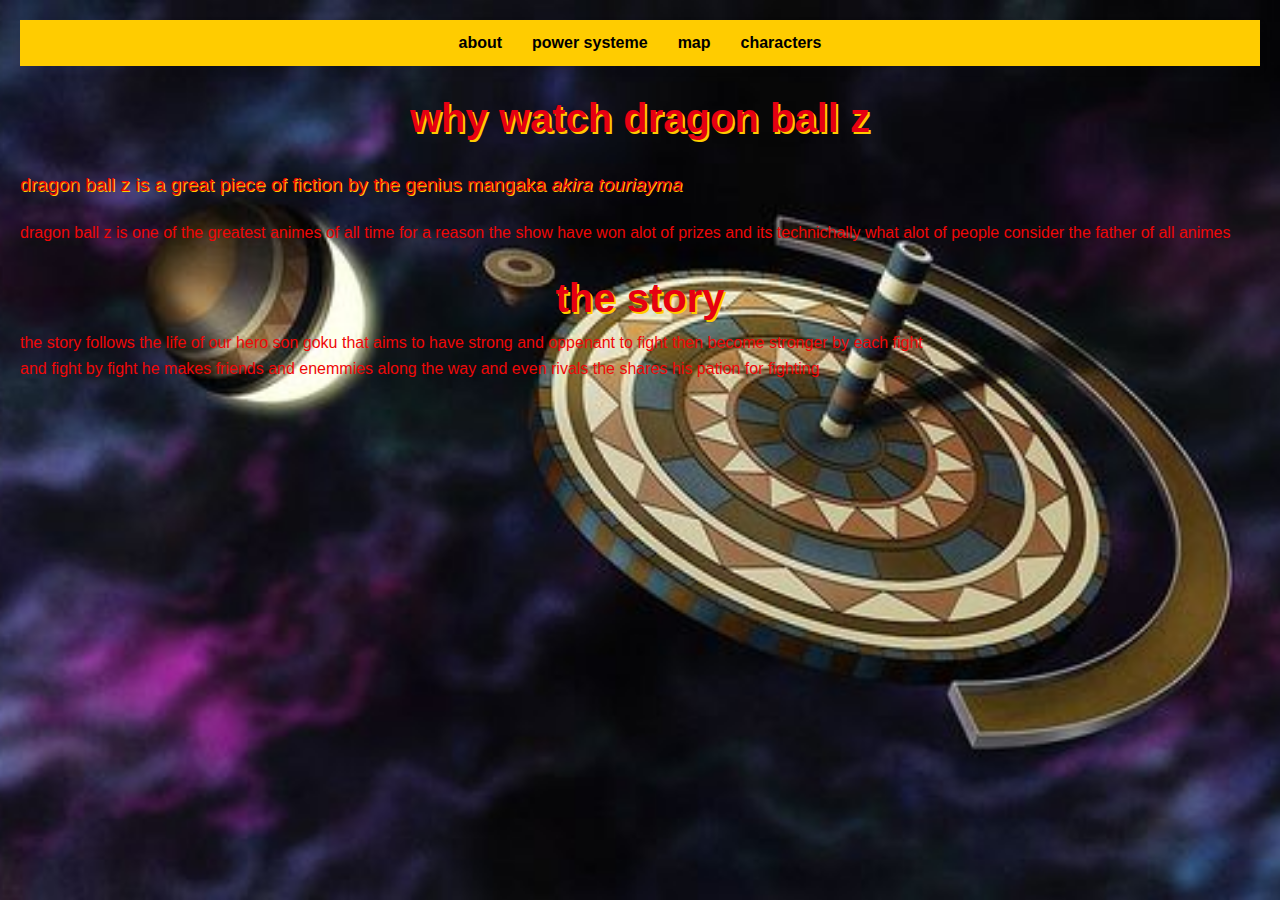
<file: projet 1/about.html>
<!DOCTYPE html>
<html lang="en">
<head>
    <meta charset="UTF-8">
    <meta name="viewport" content="width=device-width, initial-scale=1.0">
    <title>Document</title>
    <link rel="stylesheet" href="style.css">
</head>
<body>
    <nav>
        <ul>
            <li><a href="about.html">about</a></li>
            <li><a href="power systeme.html">power systeme</a></li>
            <li><a href="map.html">map</a></li>
            <li><a href="characters.html">characters</a></li>
        </ul>
    </nav> 
    <h1>why watch dragon ball z</h1>
    <p>dragon ball z is a great piece of fiction by the genius mangaka <i>akira touriayma</i> </p>
    <b1>dragon ball z is one of the greatest animes of all time for a reason the show have won alot of prizes
        and its technichally what alot of people consider the father of all animes</b1>
    <h1>the story</h1>
    the story follows the life of our hero son goku that aims to have strong and oppenant to fight then become stronger by each fight<br>
    and fight by fight he makes friends and enemmies along the way and even rivals the shares his pation for fighting
</body>
</html>
</file>
<file: projet 1/style.css>
/* Basic Reset */
* {
    margin: 0;
    padding: 0;
    box-sizing: border-box;
}

/* Body styling */
body {
    font-family: 'Trebuchet MS', sans-serif;
    line-height: 1.6;
    background-color: #f2e9e1;
    color: #ef0808;
    padding: 20px;
    background: url('planet\ prison.jpg') no-repeat center center fixed;
    background-size: cover;
}


nav {
    background: #ffcc00;
    color: #000;
    padding: 10px 0;
    box-shadow: 0 4px 8px rgba(0, 0, 0, 0.1);
}

nav ul {
    list-style: none;
    display: flex;
    justify-content: center;
}

nav ul li {
    margin: 0 15px;
}

nav ul li a {
    color: #000;
    text-decoration: none;
    font-weight: bold;
}

nav ul li a:hover {
    color: #fff;
}


h1 {
    margin-top: 20px;
    font-size: 2.5em;
    color: #e60012;
    text-align: center;
    text-shadow: 2px 2px #ffcc00;
}


p {
    margin: 20px 0;
    font-size: 1.2em;
    text-shadow: 1px 1px #ffcc00;
}


strong {
    display: block;
    margin-top: 20px;
    font-size: 1.4em;
    text-align: center;
    color: #e60012;
    text-shadow: 1px 1px #ffcc00;
}

 
i {
    color: #e60012;
    text-shadow: 1px 1px #ffcc00;
}
</file>
